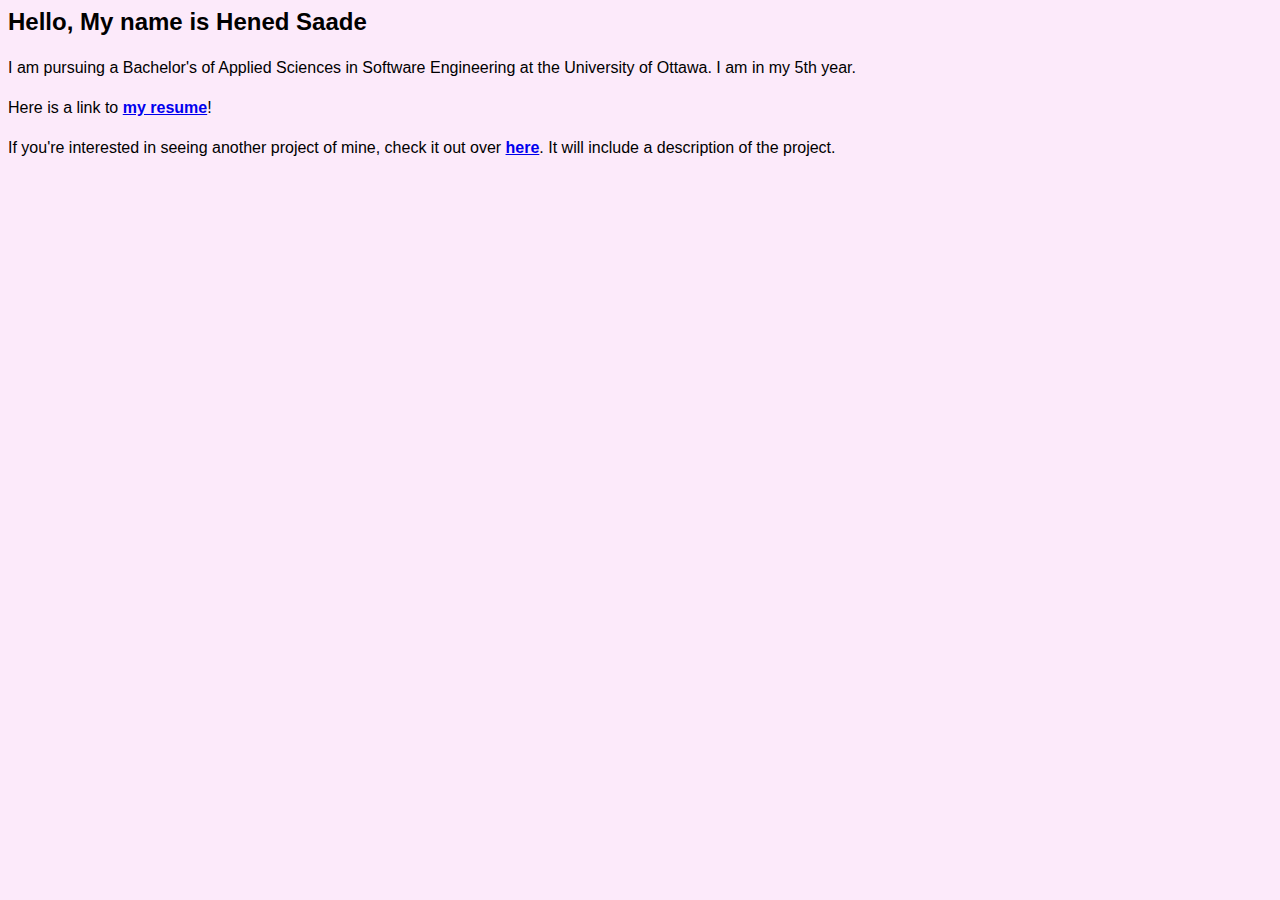
<file: public/index.html>
<html>
    <head>
        <link rel="stylesheet" type="text/css" href="stylesIndex.css">
    </head>
    <body>
        <h2>Hello, My name is Hened Saade</h2>
        <p>I am pursuing a Bachelor's of Applied Sciences in Software Engineering at the University of Ottawa. I am in my 5th year.</p>
        <p>Here is a link to <a href="resume.html">my resume</a>!</p>
        <p>If you're interested in seeing another project of mine, check it out over <a href="project/index.html">here</a>. It will include a description of the project.</p>
    </body>
</html>
</file>
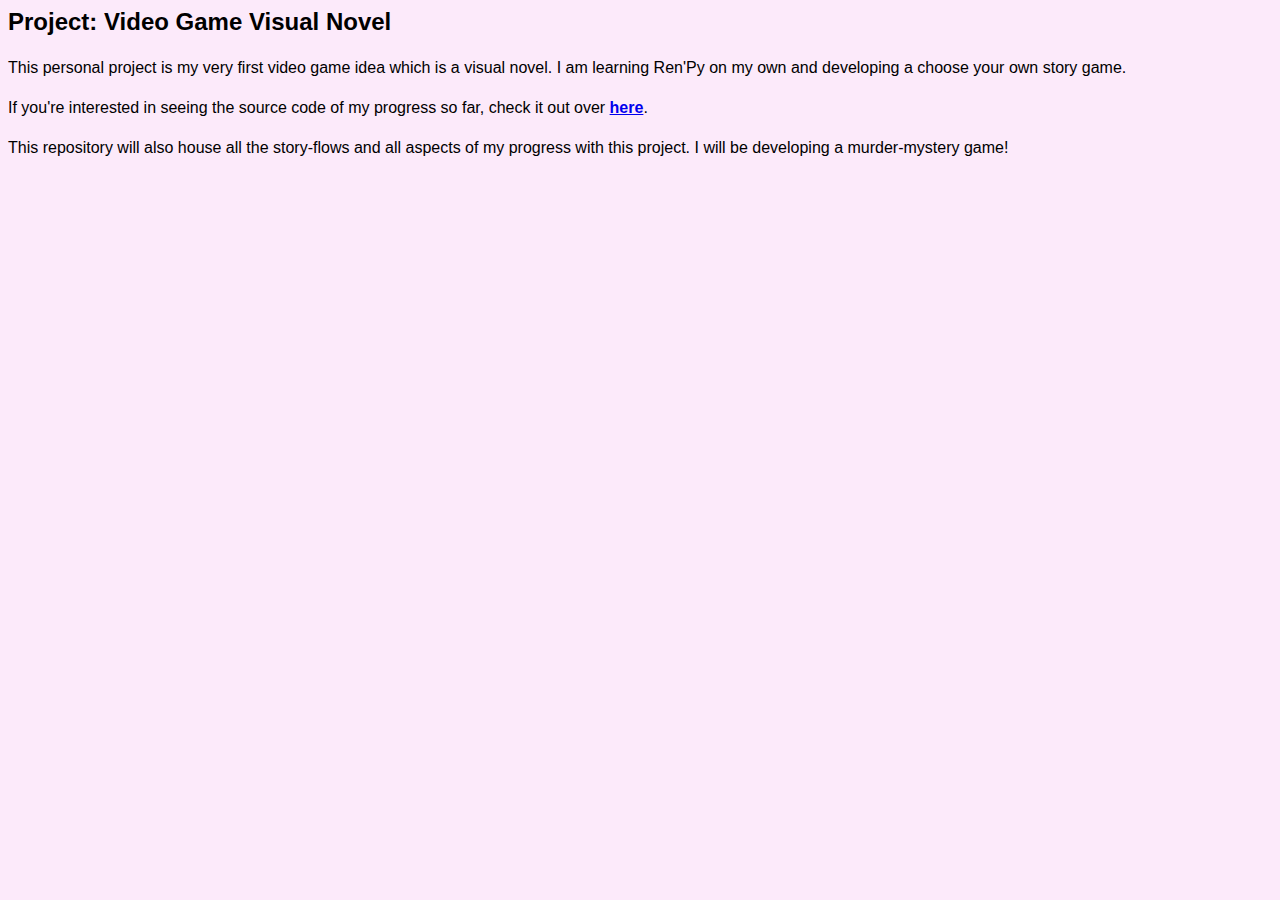
<file: public/project/index.html>
<html>
    <head>
        <link rel="stylesheet" type="text/css" href="stylesProject.css">
    </head>
    <body>
        <h2>Project: Video Game Visual Novel</h2>
        <p>This personal project is my very first video game idea which is a visual novel. I am learning Ren'Py on my own and developing a choose your own story game.</p>
        <p>If you're interested in seeing the source code of my progress so far, check it out over <a href="https://github.com/henedsaade/First-Video-Game/tree/main/project">here</a>.</p>
        <p>This repository will also house all the story-flows and all aspects of my progress with this project. I will be developing a murder-mystery game!</p>
    </body>
</html>
</file>
<file: public/stylesIndex.css>
body {
    font-family:Verdana, Geneva, Tahoma, sans-serif;
    background-color: #FCEAFA;
}

h2 {
    color: black;
}

p {
    line-height: 1.5;
}

a {
    font-weight: bold;
}

a:hover {
    color: #FD7EC2;
}
</file>
<file: public/project/stylesProject.css>
body {
    font-family:Verdana, Geneva, Tahoma, sans-serif;
    background-color: #FCEAFA;
}

h2 {
    color: black;
}

p {
    line-height: 1.5;
}

a {
    font-weight: bold;
}

a:hover {
    color: #FD7EC2;
}
</file>
